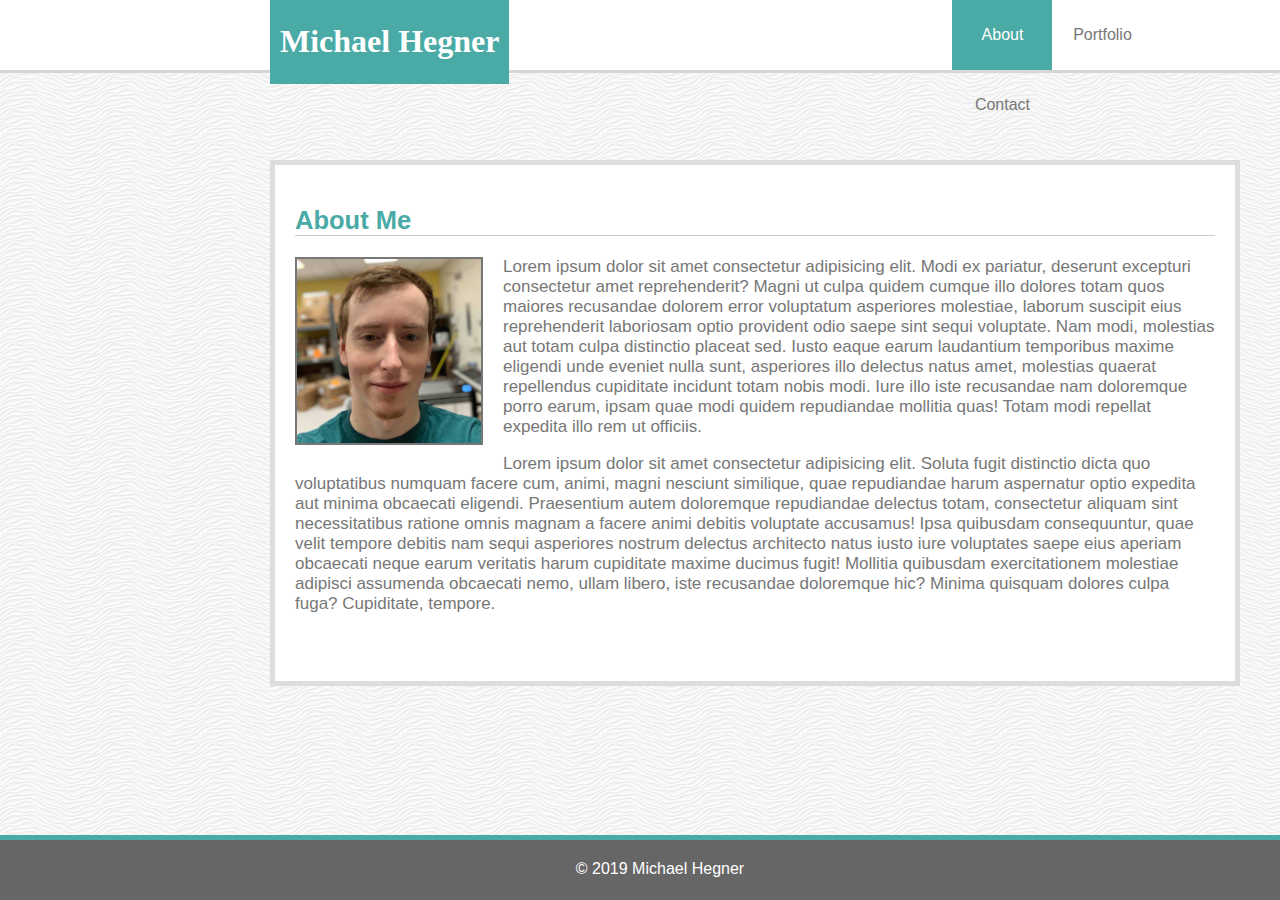
<file: index.html>
<!DOCTYPE html>
<html lang="en">
  <head>
    <meta charset="UTF-8">
    <meta name="viewport" content="width=device-width, initial-scale=1.0">
    <meta http-equiv="X-UA-Compatible" content="ie=edge">
    <link rel="stylesheet" type="text/css" href="Assets/css/style.css">
    <title>Basic Portfolio</title>
  </head>

  <body>

    <nav id="navbar">
      
      <div class="navContent">

        <a href="index.html" class="nameLink "><h1 class="headingFont">Michael Hegner</h1></a>

        <a class="activeLink" href="index.html">About</a>
        <a class="deadLink" href="portfolio.html">Portfolio</a>
        <a class="deadLink" href="contact.html">Contact</a>

      </div>

    </nav>

    <div class="content">

      <div class="contentHead">
        <h2 class="contentHeadText">About Me</h2>
      </div>

      <div class="image">
        <img id="aboutPic" src="Assets/images/IMG_0121 copy 3.jpg" alt="pix">
      </div>

      <div class="contentText">
        <p>Lorem ipsum dolor sit amet consectetur adipisicing elit. Modi ex pariatur, deserunt excepturi consectetur amet reprehenderit? Magni ut culpa quidem cumque illo dolores totam quos maiores recusandae dolorem error voluptatum asperiores molestiae, laborum suscipit eius reprehenderit laboriosam optio provident odio saepe sint sequi voluptate. Nam modi, molestias aut totam culpa distinctio placeat sed. Iusto eaque earum laudantium temporibus maxime eligendi unde eveniet nulla sunt, asperiores illo delectus natus amet, molestias quaerat repellendus cupiditate incidunt totam nobis modi. Iure illo iste recusandae nam doloremque porro earum, ipsam quae modi quidem repudiandae mollitia quas! Totam modi repellat expedita illo rem ut officiis.</p>
        <p>Lorem ipsum dolor sit amet consectetur adipisicing elit. Soluta fugit distinctio dicta quo voluptatibus numquam facere cum, animi, magni nesciunt similique, quae repudiandae harum aspernatur optio expedita aut minima obcaecati eligendi. Praesentium autem doloremque repudiandae delectus totam, consectetur aliquam sint necessitatibus ratione omnis magnam a facere animi debitis voluptate accusamus! Ipsa quibusdam consequuntur, quae velit tempore debitis nam sequi asperiores nostrum delectus architecto natus iusto iure voluptates saepe eius aperiam obcaecati neque earum veritatis harum cupiditate maxime ducimus fugit! Mollitia quibusdam exercitationem molestiae adipisci assumenda obcaecati nemo, ullam libero, iste recusandae doloremque hic? Minima quisquam dolores culpa fuga? Cupiditate, tempore.</p>
      </div>  

    </div>
    
    <div class="space"></div>

    <footer class="footer">
      &copy; 2019 Michael Hegner
    </footer>

  </body>

</html>
</file>
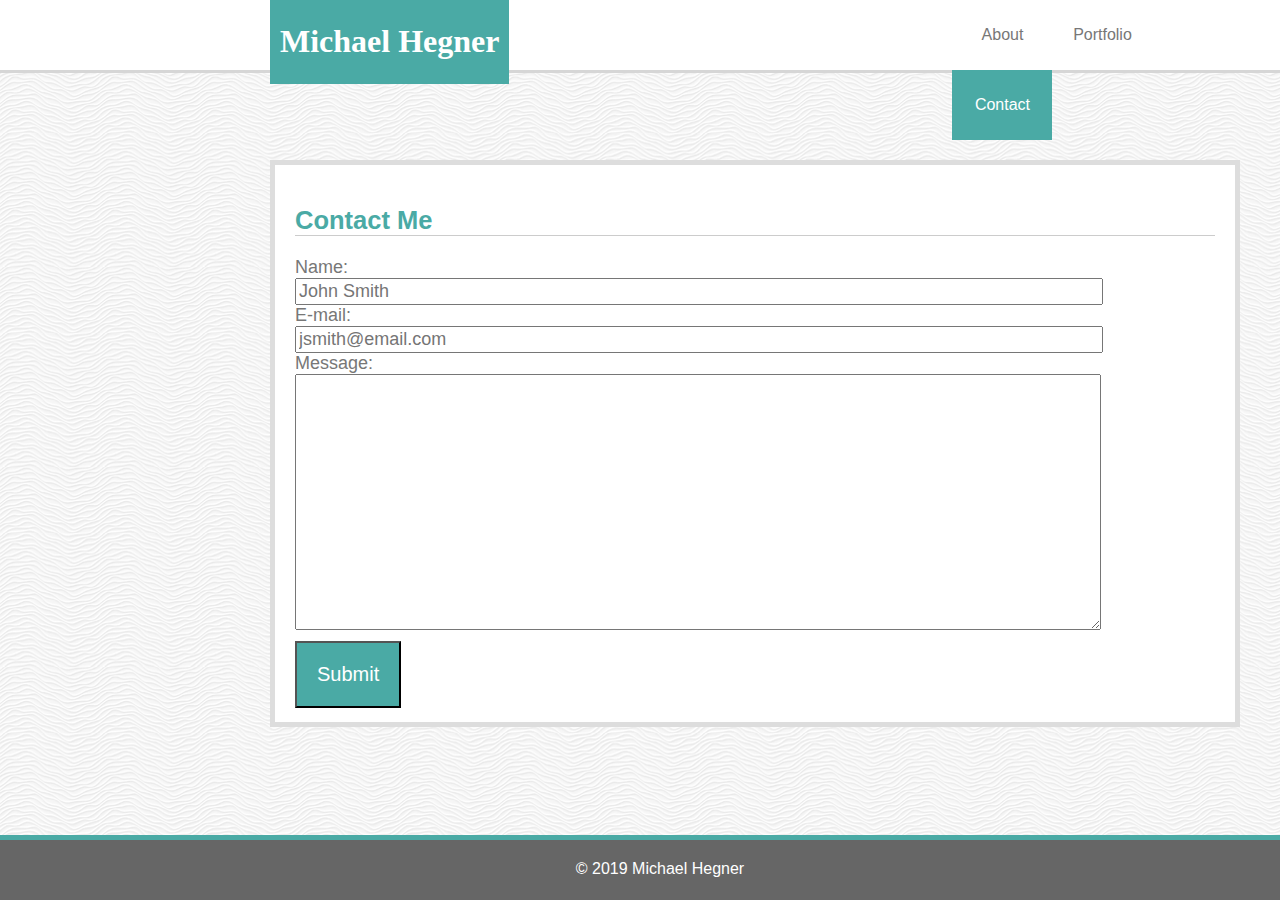
<file: contact.html>
<!DOCTYPE html>
<html lang="en">
  <head>
    <meta charset="UTF-8">
    <meta name="viewport" content="width=device-width, initial-scale=1.0">
    <meta http-equiv="X-UA-Compatible" content="ie=edge">
    <link rel="stylesheet" type="text/css" href="Assets/css/style.css">
    <title>Basic Portfolio</title>
  </head>

  <body>

    <nav id="navbar">

      <div class="navContent">

        <a href="index.html" class="nameLink "><h1 class="headingFont">Michael Hegner</h1></a>

        <a class="deadLink" href="index.html">About</a>
        <a class="deadLink" href="portfolio.html">Portfolio</a>
        <a class="activeLink" href="contact.html">Contact</a>

      </div>

    </nav>

    <div class="content">

      <div class="contentHead">
          <h2 class="contentHeadText">Contact Me</h2>
      </div>

      <form class="contactForm">

        <div class="name">
          Name:
          <input class="name" type="text" placeholder="John Smith">
        </div>

        <div class="email">
          E-mail:
          <input class="email" type="text" placeholder="jsmith@email.com">
        </div>

        <div class="textArea">
          Message:
          <textarea class="textArea"></textarea>
        </div>
        
        <button type="submit" id="submit">Submit</button>

      </form>

    </div>

  <div class="space"></div>
    
    <footer class="footer">
        &copy; 2019 Michael Hegner
    </footer>

  </body>
  
</html>
</file>
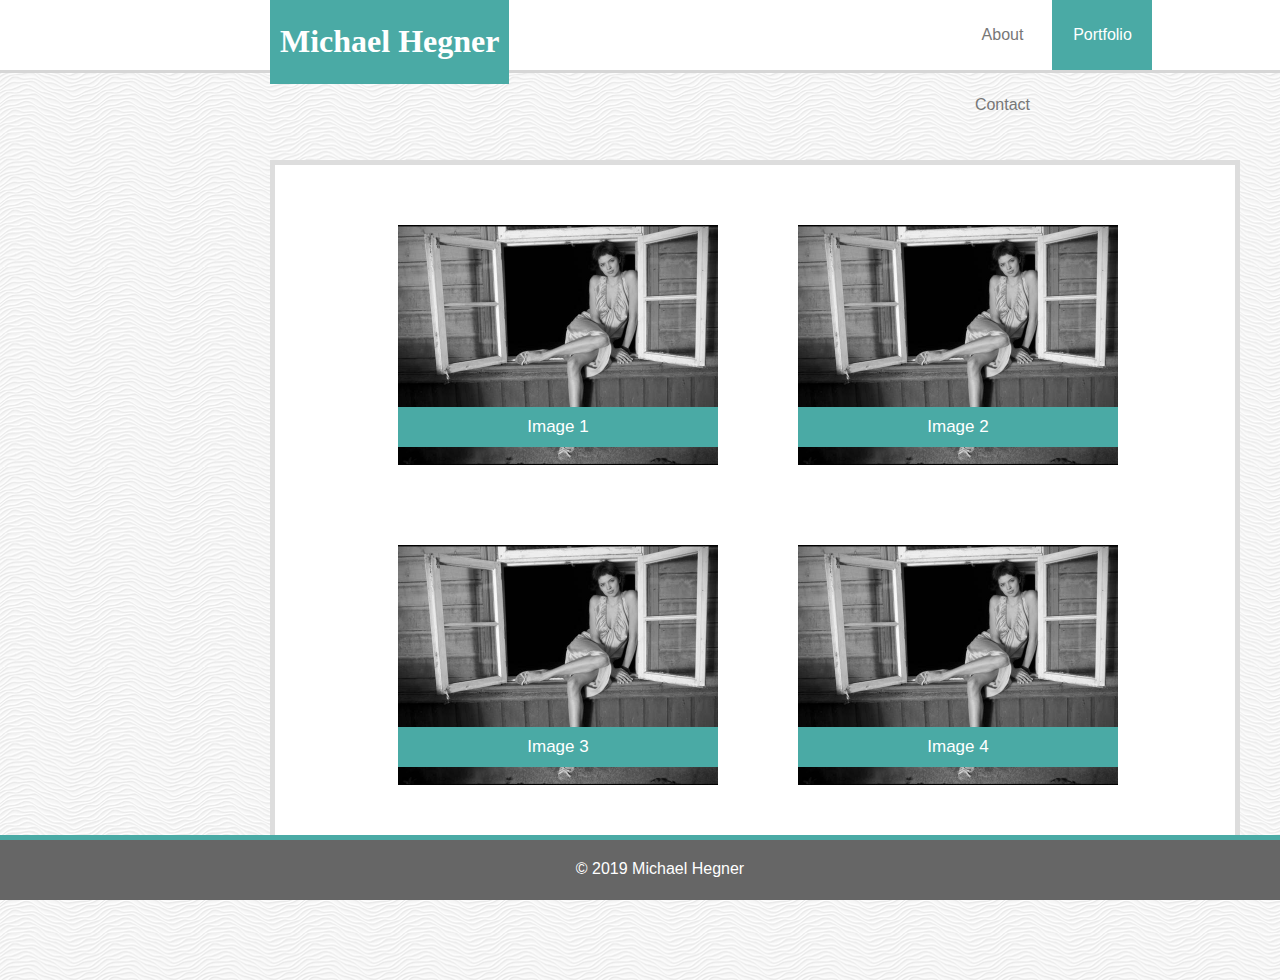
<file: portfolio.html>
<!DOCTYPE html>
<html lang="en">
  <head>
    <meta charset="UTF-8">
    <meta name="viewport" content="width=device-width, initial-scale=1.0">
    <meta http-equiv="X-UA-Compatible" content="ie=edge">
    <link rel="stylesheet" type="text/css" href="Assets/css/style.css">
    <title>Basic Portfolio</title>
  </head>

  <body>

    <nav id="navbar">

      <div class="navContent">

        <a href="index.html" class="nameLink "><h1 class="headingFont">Michael Hegner</h1></a>

        <a class="deadLink" href="index.html">About</a>
        <a class="activeLink " href="portfolio.html">Portfolio</a>
        <a class="deadLink" href="contact.html">Contact</a>

      </div>
    </nav>

    <div class="content">
        <div class="contentImgDiv">
            <img class="contentImg" src="Assets/images/fashion-q-g-640-480-8.jpg" alt="picture"/>
            <p class="caption">Image 1</p>
        </div>

        <div class="contentImgDiv">
            <img class="contentImg" src="Assets/images/fashion-q-g-640-480-8.jpg" alt="picture"/>
            <p class="caption">Image 2</p>
        </div>

        <div class="contentImgDiv">
            <img class="contentImg" src="Assets/images/fashion-q-g-640-480-8.jpg" alt="picture"/>
            <p class="caption">Image 3</p>
        </div>

        <div class="contentImgDiv">
            <img class="contentImg" src="Assets/images/fashion-q-g-640-480-8.jpg" alt="picture"/>
            <p class="caption">Image 4</p>
        </div>
        
    </div>

    <div class="space"></div>
    
    <footer class="footer">
        &copy; 2019 Michael Hegner
    </footer>

  </body>

</html>
</file>
<file: Assets/css/style.css>
body {
  background-image:url("../images/white-waves.png");
  margin:0px;
  padding:0px;
  font-family:'Arial', 'Helvetica Neue', Helvetica, sans-serif;
  color:#777777;
}

.headingFont {
  font-family: 'Georgia', Times, Times New Roman, serif;
  color:#ffffff;
}

#navbar {
  padding:20px;
  background:white;
  text-align:center;
  height:30px;
  border:solid #cccc;
  border-width:0 0 3px 0;
}

.navContent {
  width:960px;
  position: relative;
  left:250px;
}

.nameLink:link {
  text-decoration: none;
  padding:2px 10px;
  background:#4aaaa5;
  float:left;
  margin-right:443px;
  position: relative;
  top:-20px;
}

.navButton {
  padding:20px 10px 20px;
  position:relative;
  top:-20px;
  width:80px;
  float:left;
  height:30px;
}

.active {
  background:#4aaaa5;
}

.activeLink {
  color:#ffffff;
}

.activeLink:link {
  padding:26px 10px;
  background:#4aaaa5;
  position:relative;
  top:-20px;
  width:80px;
  float:left;
  display:block;
  text-decoration: none;
}

.deadLink {
  color:#777777;
}

.deadLink:link {
  float:left;
  display:block;
  text-decoration: none;
  padding:26px 10px;
  position:relative;
  top:-20px;
  width:80px;
}

.deadLink:hover {
  background:#4aaaa5;
  color:#ffffff;
}

.content {
  width:920px;
  padding:20px 20px 50px;
  background:#ffffff;
  overflow:auto;
  font-size:17px;
  position: relative;
  left:270px;
  border:#dddddd solid 5px;
}

.image {
  position: relative;
  top:-20px;
}

#aboutPic {
  width:20%;
  float:left;
  margin:20px 20px 0px 0px;
  position: relative;
  
  border:solid #777777 2px;
  z-index: 2;
}

.contentHeadText {
  border-style:solid;
  border-width:0px 0px 1px;
  border-color:#cccccc;
  text-align: left;
  color:#4aaaa5;
}

.aboutHead {
  color:#4aaaa5;
}

.contentText {
  text-align:left;
}

.footer {
  padding:20px;
  height:20px;
  text-align:center;
  position: fixed;
  bottom:0px;
  background:#666666;
  color:white;
  width:100%;
  border:solid #4aaaa5;
  border-width:5px 0px 0px 0px;
}

.contentImgDiv{
  text-align: center;
  width: 320px;
  height: 240px;
  float: left;
  margin: 40px;
  position: relative;
  left: 63px;
}

.contentImg {
  width: inherit;
}

.caption {
  background:#4aaaa5;
  color:#ffffff;
  padding:10px 0px;
  position: relative;
  bottom:80px;
}

.caption:hover {
  font-size:20px;
}

.space {
  height:100px;
}

.contactForm {
  text-align:left;
}

.name {
  width:800px;
  font-size:18px;
}

.email {
  width:800px;
  font-size:18px;
}

.textArea {
  width:800px;
  font-size:18px;
  height:250px;
  margin-bottom:2px;
}

#submit {
  background:#4aaaa5;
  color:#ffffff;
  padding:20px;
  position: relative;
  bottom:-36px;
  font-size:20px;
}

#submit:hover {
  outline:solid 5px #4aaaa5;
}
</file>
